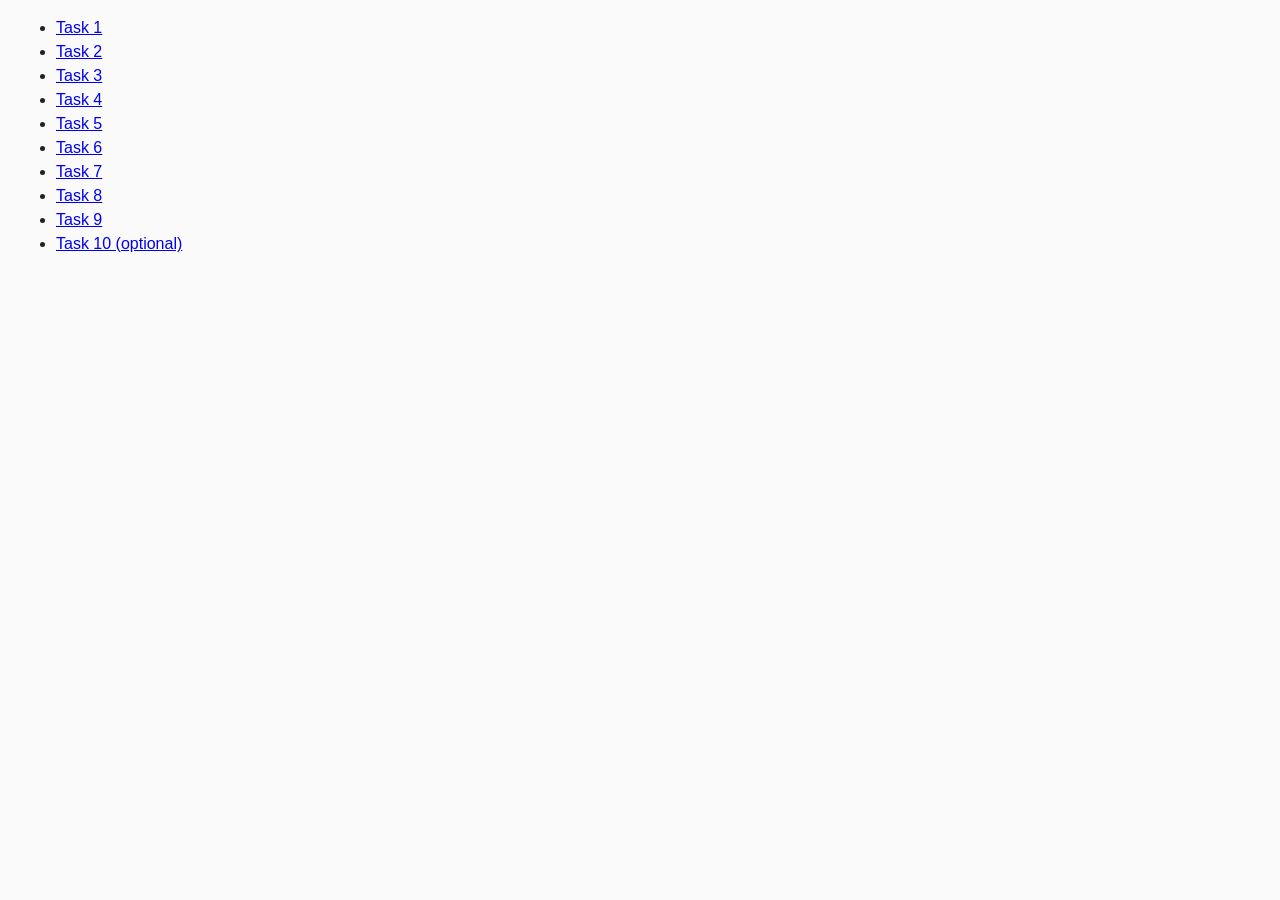
<file: index.html>
<!DOCTYPE html>
<html lang="ru">
  <head>
    <meta charset="UTF-8" />
    <meta http-equiv="X-UA-Compatible" content="IE=edge" />
    <meta name="viewport" content="width=device-width, initial-scale=1.0" />
    <title>Homework 6</title>
    <link rel="stylesheet" href="css/common.css" />
  </head>
  <body>
    <ul>
      <li><a href="task-01.html">Task 1</a></li>
      <li><a href="task-02.html">Task 2</a></li>
      <li><a href="task-03.html">Task 3</a></li>
      <li><a href="task-04.html">Task 4</a></li>
      <li><a href="task-05.html">Task 5</a></li>
      <li><a href="task-06.html">Task 6</a></li>
      <li><a href="task-07.html">Task 7</a></li>
      <li><a href="task-08.html">Task 8</a></li>
      <li><a href="task-09.html">Task 9</a></li>
      <li><a href="task-10.html">Task 10 (optional)</a></li>
    </ul>
  </body>
</html>
</file>
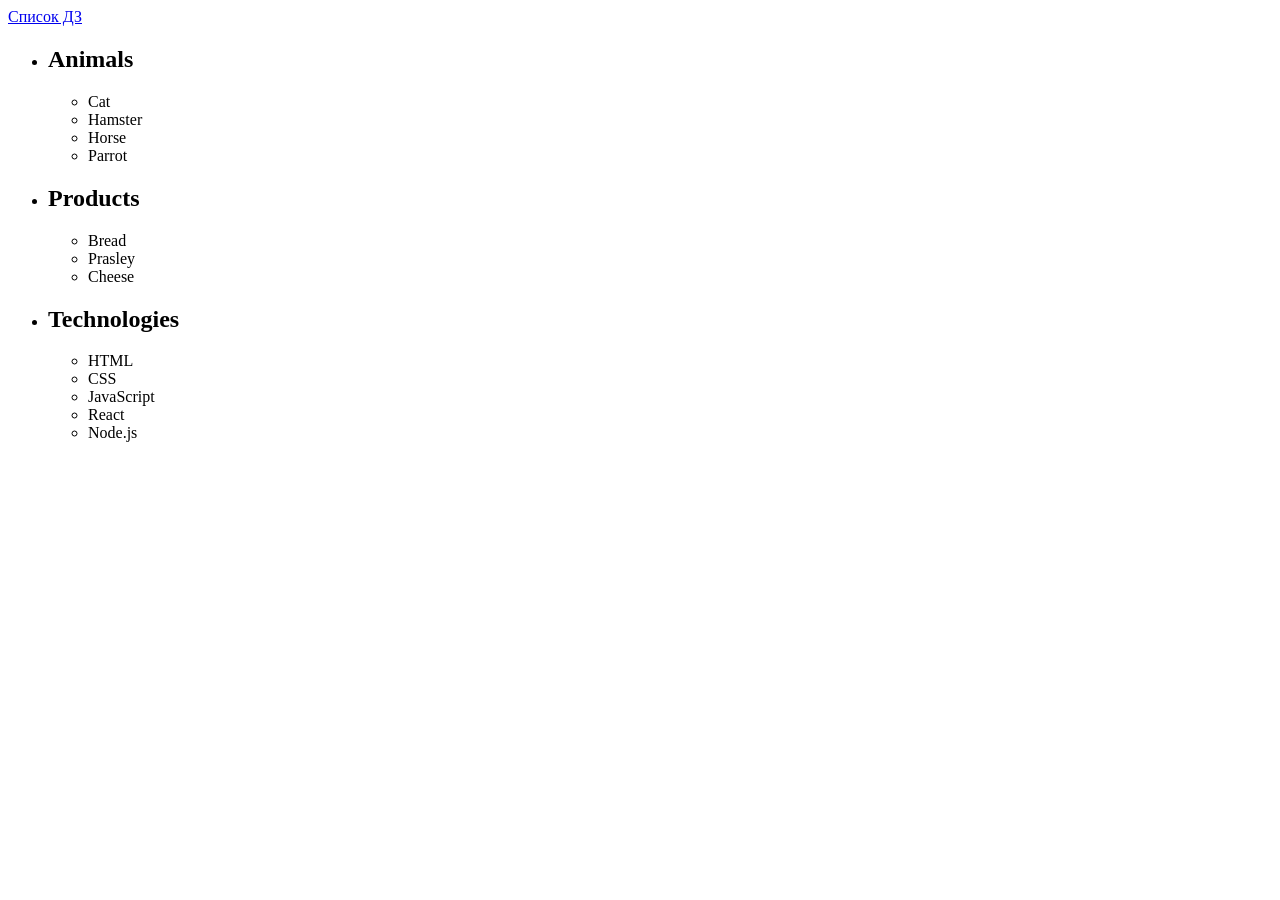
<file: 1.html>
<!DOCTYPE html>
<html lang="en">
  <head>
    <meta charset="UTF-8" />
    <meta http-equiv="X-UA-Compatible" content="IE=edge" />
    <meta name="viewport" content="width=device-width, initial-scale=1.0" />
    <title>1</title>
  </head>
  <body>
    <a href="./index.html">Список ДЗ</a>

    <ul id="categories">
      <li class="item">
        <h2>Animals</h2>
        <ul>
          <li>Cat</li>
          <li>Hamster</li>
          <li>Horse</li>
          <li>Parrot</li>
        </ul>
      </li>
      <li class="item">
        <h2>Products</h2>
        <ul>
          <li>Bread</li>
          <li>Prasley</li>
          <li>Cheese</li>
        </ul>
      </li>
      <li class="item">
        <h2>Technologies</h2>
        <ul>
          <li>HTML</li>
          <li>CSS</li>
          <li>JavaScript</li>
          <li>React</li>
          <li>Node.js</li>
        </ul>
      </li>
    </ul>
    <script>
      'use strict';

      const numberOfCategories = document.querySelectorAll('.item');
      console.log(`Number of categories: ${numberOfCategories.length}`);

      const a = document.querySelectorAll('h2');

      for (let i = 0; i < a.length; i += 1) {
        const b = numberOfCategories[i].querySelectorAll('li');
        console.log(`Category:${a[i].textContent} \nElements: ${b.length}`);
      }
    </script>
  </body>
</html>
</file>
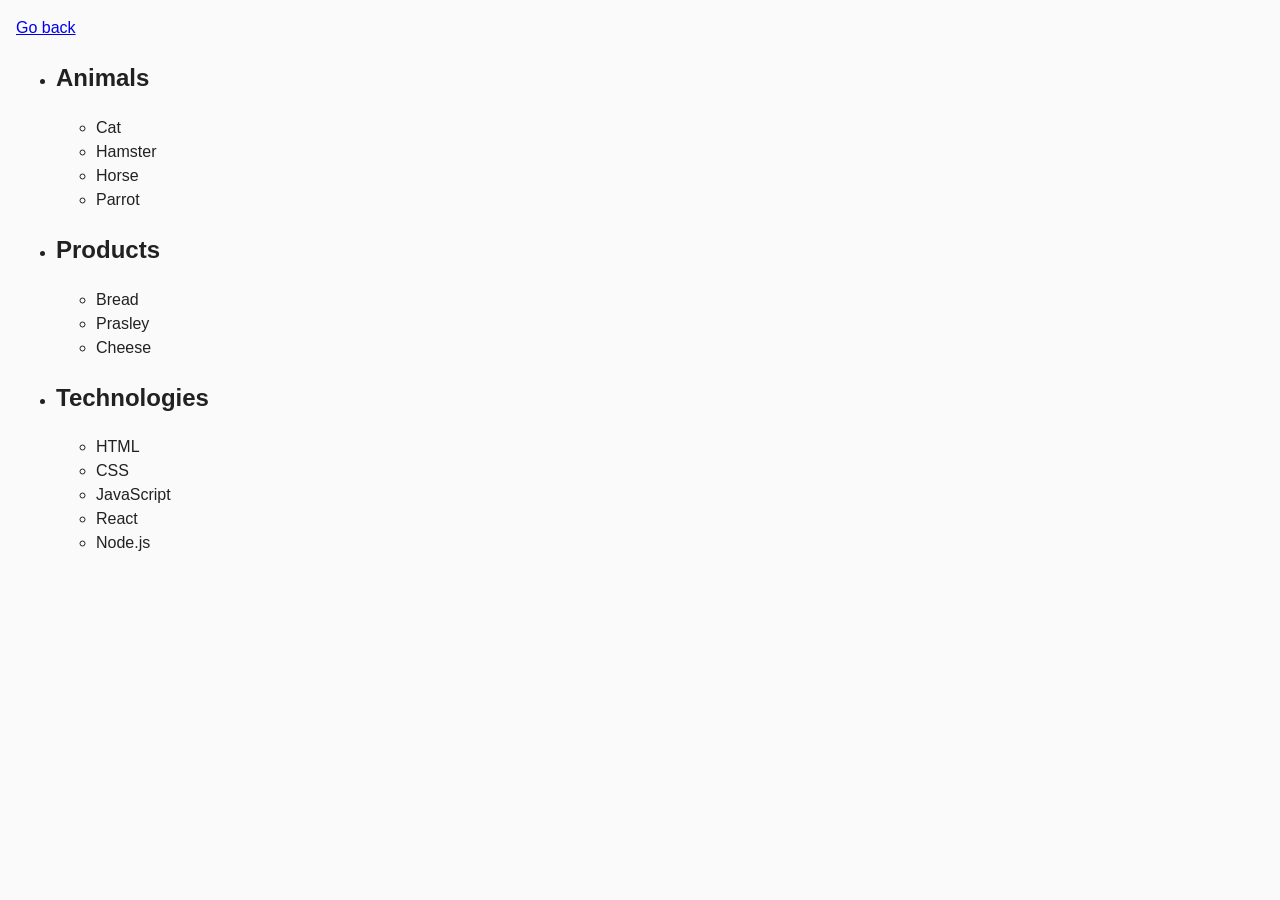
<file: task-01.html>
<!DOCTYPE html>
<html lang="ru">
  <head>
    <meta charset="UTF-8" />
    <meta http-equiv="X-UA-Compatible" content="IE=edge" />
    <meta name="viewport" content="width=device-width, initial-scale=1.0" />
    <title>Task 1</title>
    <link rel="stylesheet" href="css/common.css" />
  </head>
  <body>
    <p><a href="index.html">Go back</a></p>

    <ul id="categories">
      <li class="item">
        <h2>Animals</h2>

        <ul>
          <li>Cat</li>
          <li>Hamster</li>
          <li>Horse</li>
          <li>Parrot</li>
        </ul>
      </li>
      <li class="item">
        <h2>Products</h2>

        <ul>
          <li>Bread</li>
          <li>Prasley</li>
          <li>Cheese</li>
        </ul>
      </li>
      <li class="item">
        <h2>Technologies</h2>

        <ul>
          <li>HTML</li>
          <li>CSS</li>
          <li>JavaScript</li>
          <li>React</li>
          <li>Node.js</li>
        </ul>
      </li>
    </ul>

    <script src="js/task-01.js" type="module"></script>
  </body>
</html>
</file>
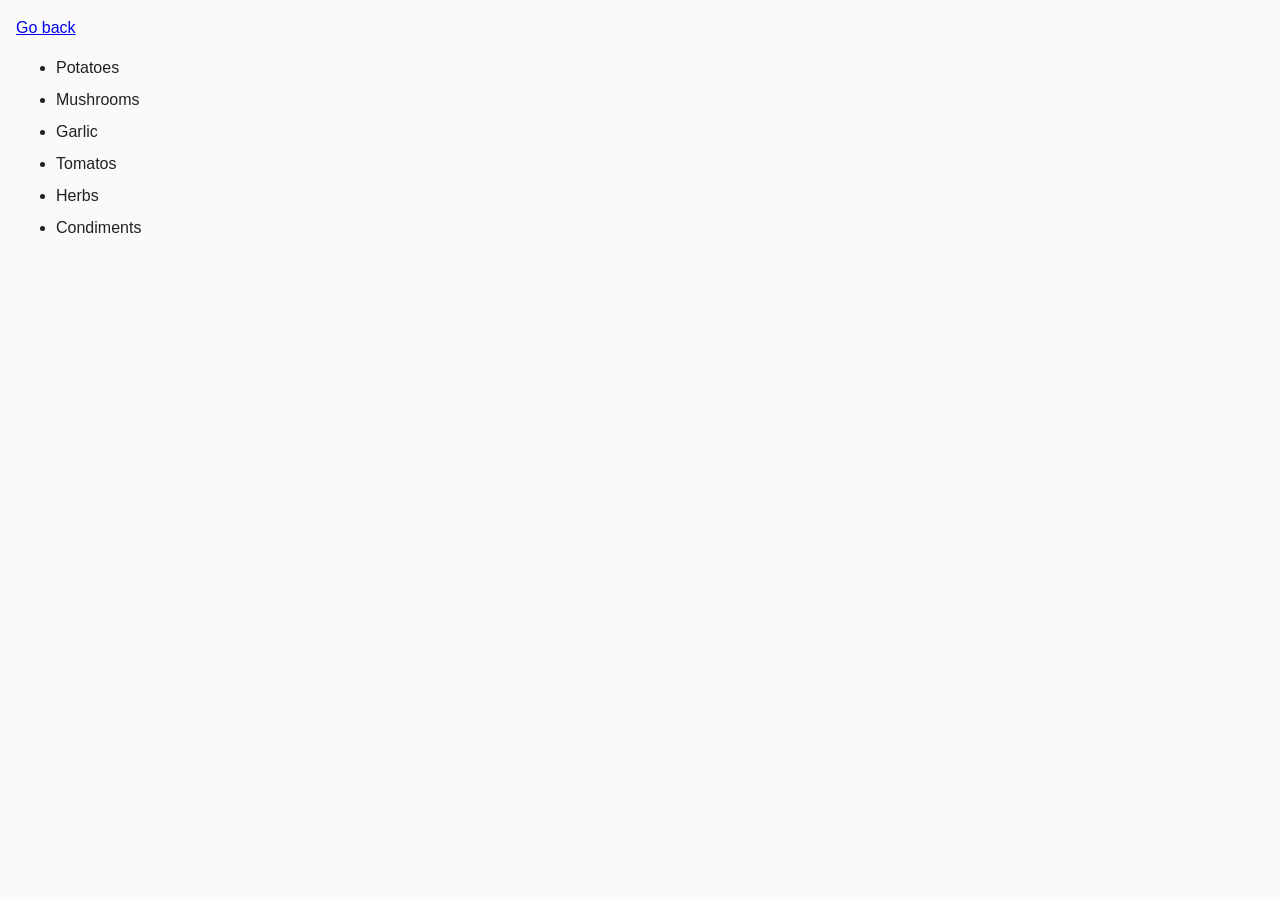
<file: task-02.html>
<!DOCTYPE html>
<html lang="ru">
  <head>
    <meta charset="UTF-8" />
    <meta http-equiv="X-UA-Compatible" content="IE=edge" />
    <meta name="viewport" content="width=device-width, initial-scale=1.0" />
    <title>Task 2</title>
    <link rel="stylesheet" href="css/common.css" />
    <style>
      .item {
        font-weight: 500;
      }

      .item:not(:last-child) {
        margin-bottom: 8px;
      }
    </style>
  </head>
  <body>
    <p><a href="index.html">Go back</a></p>

    <ul id="ingredients"></ul>

    <script src="js/task-02.js" type="module"></script>
  </body>
</html>
</file>
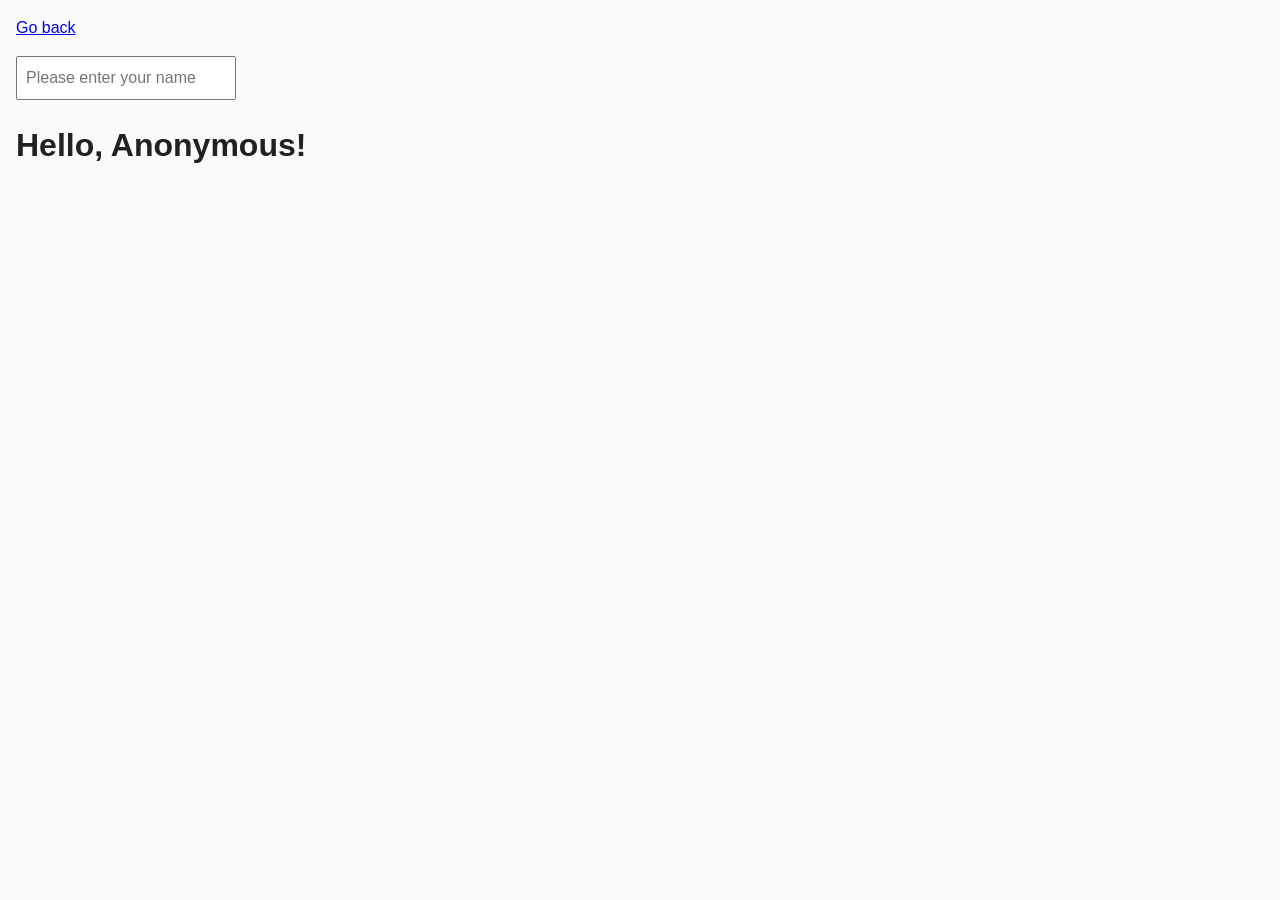
<file: task-05.html>
<!DOCTYPE html>
<html lang="ru">
  <head>
    <meta charset="UTF-8" />
    <meta http-equiv="X-UA-Compatible" content="IE=edge" />
    <meta name="viewport" content="width=device-width, initial-scale=1.0" />
    <title>Task 5</title>
    <link rel="stylesheet" href="css/common.css" />
  </head>
  <body>
    <p><a href="index.html">Go back</a></p>

    <input type="text" id="name-input" placeholder="Please enter your name" />
    <h1>Hello, <span id="name-output">Anonymous</span>!</h1>

    <script src="js/task-05.js" type="module"></script>
  </body>
</html>
</file>
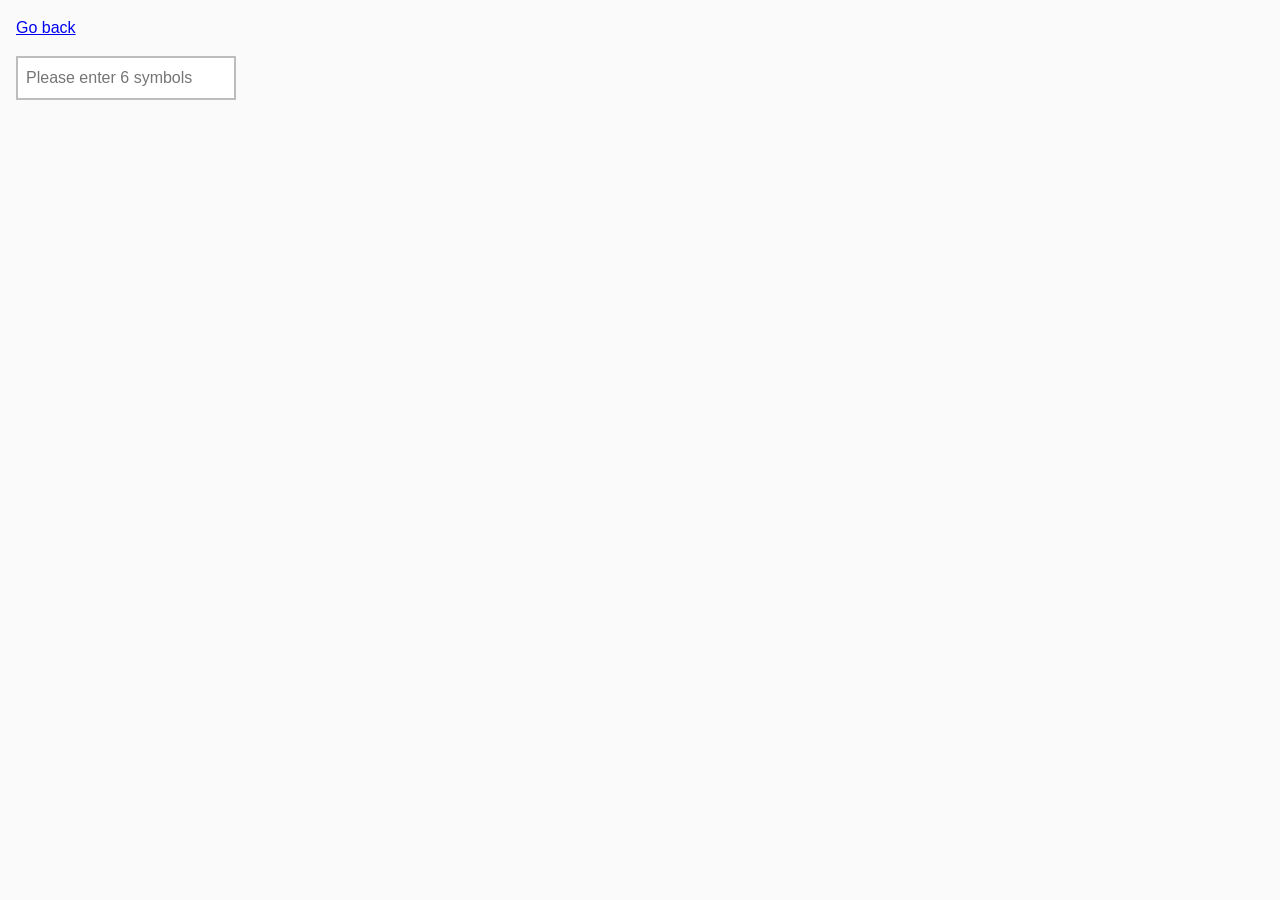
<file: task-06.html>
<!DOCTYPE html>
<html lang="ru">
  <head>
    <meta charset="UTF-8" />
    <meta http-equiv="X-UA-Compatible" content="IE=edge" />
    <meta name="viewport" content="width=device-width, initial-scale=1.0" />
    <title>Task 6</title>
    <link rel="stylesheet" href="css/common.css" />
    <style>
      #validation-input {
        border: 2px solid #bdbdbd;
      }

      #validation-input.valid {
        border-color: #4caf50;
      }

      #validation-input.invalid {
        border-color: #f44336;
      }
    </style>
  </head>
  <body>
    <p><a href="index.html">Go back</a></p>

    <input
      type="text"
      id="validation-input"
      data-length="6"
      placeholder="Please enter 6 symbols"
    />

    <script src="js/task-06.js" type="module"></script>
  </body>
</html>
</file>
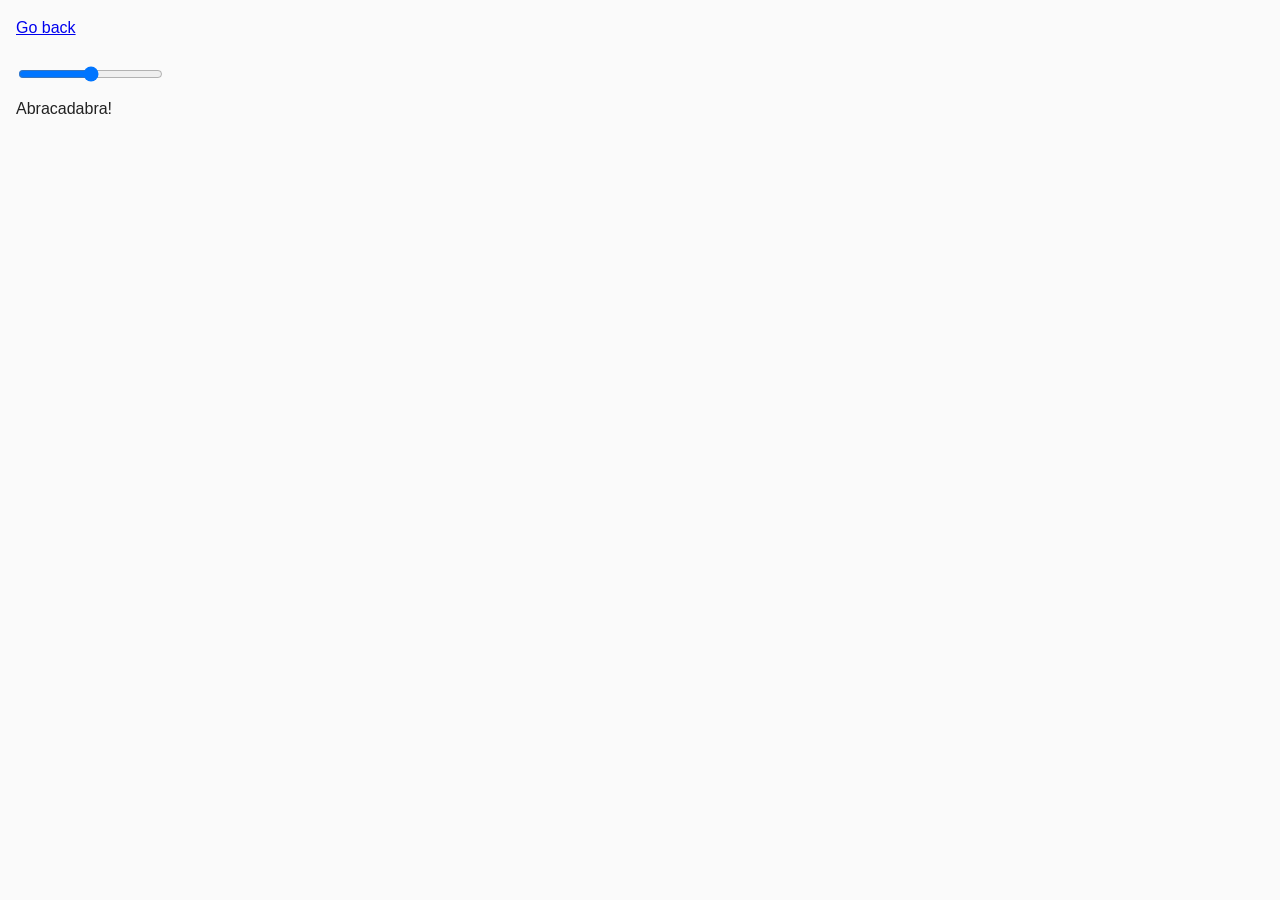
<file: task-07.html>
<!DOCTYPE html>
<html lang="ru">
  <head>
    <meta charset="UTF-8" />
    <meta http-equiv="X-UA-Compatible" content="IE=edge" />
    <meta name="viewport" content="width=device-width, initial-scale=1.0" />
    <title>Task 7</title>
    <link rel="stylesheet" href="css/common.css" />
  </head>
  <body>
    <p><a href="index.html">Go back</a></p>

    <input id="font-size-control" type="range" min="16" max="96" />
    <br />
    <span id="text">Abracadabra!</span>

    <script src="js/task-07.js" type="module"></script>
  </body>
</html>
</file>
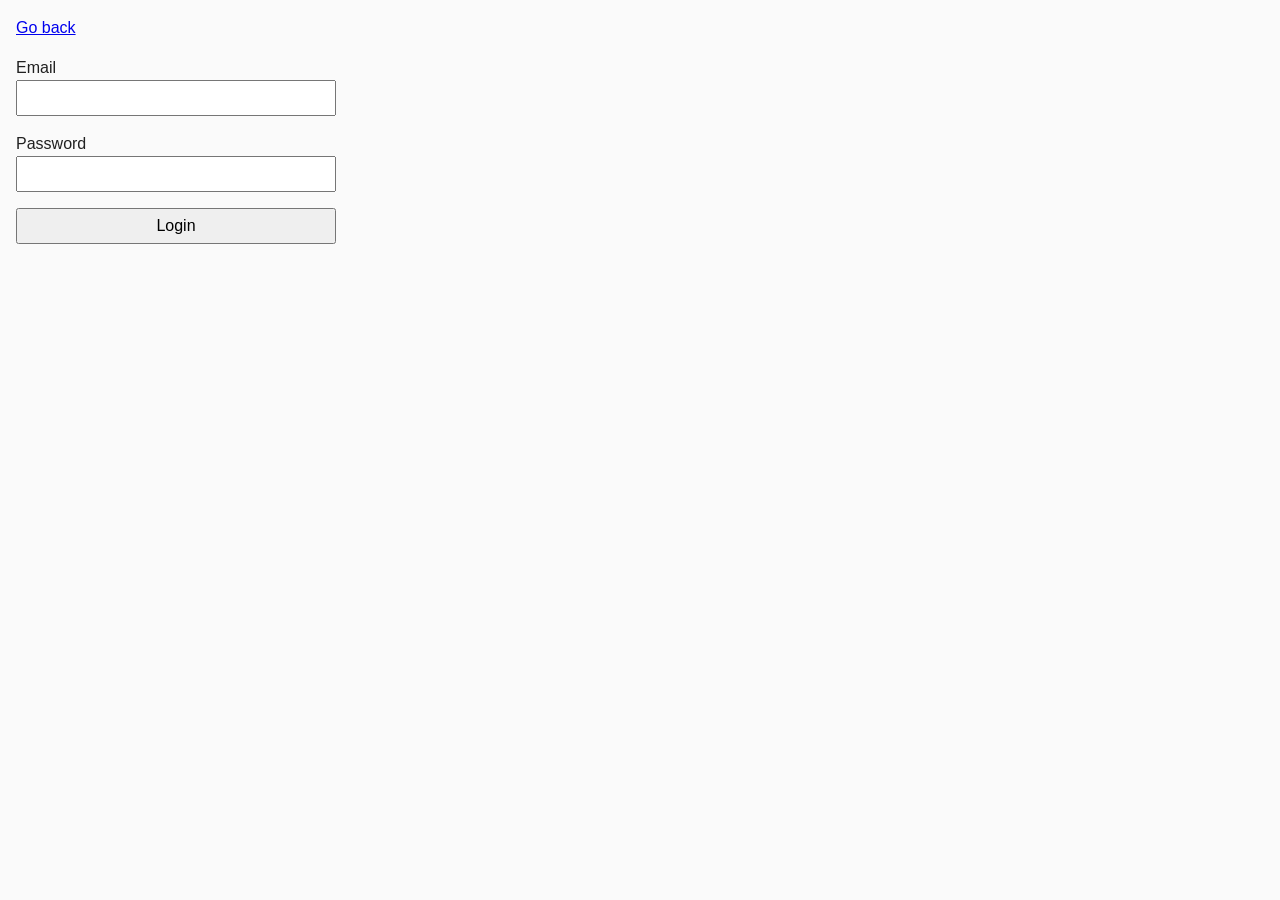
<file: task-08.html>
<!DOCTYPE html>
<html lang="ru">
  <head>
    <meta charset="UTF-8" />
    <meta http-equiv="X-UA-Compatible" content="IE=edge" />
    <meta name="viewport" content="width=device-width, initial-scale=1.0" />
    <title>Task 8</title>
    <link rel="stylesheet" href="css/common.css" />
    <style>
      .login-form {
        max-width: 320px;
        display: flex;
        flex-direction: column;
      }

      .login-form label {
        margin-bottom: 16px;
      }

      .login-form input,
      .login-form button {
        width: 100%;
        padding: 4px;
        font: inherit;
      }
    </style>
  </head>
  <body>
    <p><a href="index.html">Go back</a></p>

    <form class="login-form">
      <label>
        Email
        <input type="email" name="email" />
      </label>
      <label>
        Password
        <input type="password" name="password" />
      </label>
      <button type="submit">Login</button>
    </form>

    <script src="js/task-08.js" type="module"></script>
  </body>
</html>
</file>
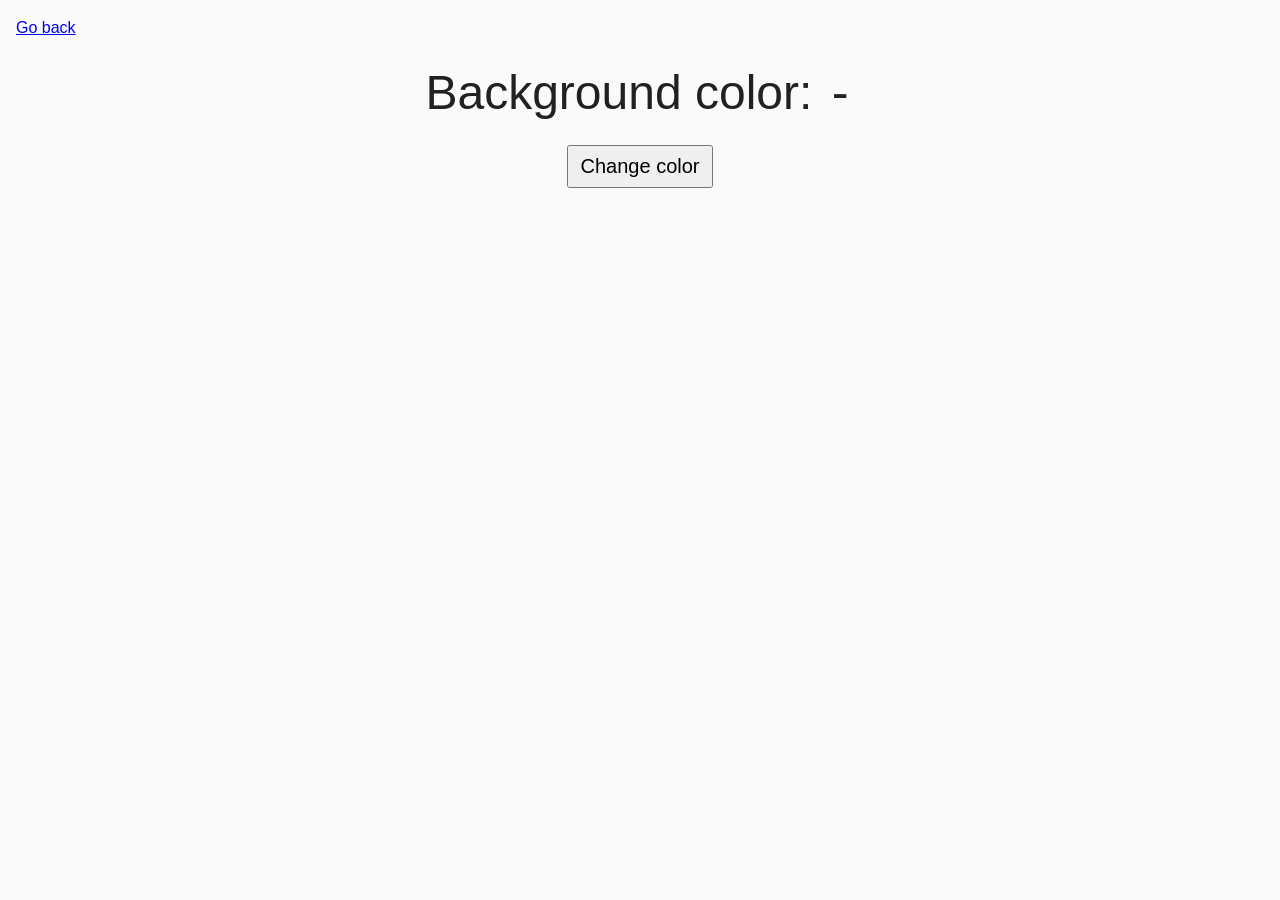
<file: task-09.html>
<!DOCTYPE html>
<html lang="ru">
  <head>
    <meta charset="UTF-8" />
    <meta http-equiv="X-UA-Compatible" content="IE=edge" />
    <meta name="viewport" content="width=device-width, initial-scale=1.0" />
    <title>Task 9</title>
    <link rel="stylesheet" href="css/common.css" />
    <style>
      .widget {
        text-align: center;
      }

      .widget p {
        margin-top: 0;
        margin-bottom: 16px;
        font-size: 48px;
      }

      .widget span {
        font-family: monospace;
      }

      .widget button {
        padding: 8px 12px;
        font-size: 20px;
        cursor: pointer;
      }
    </style>
  </head>
  <body>
    <p><a href="index.html">Go back</a></p>

    <div class="widget">
      <p>Background color: <span class="color">-</span></p>
      <button type="button" class="change-color">Change color</button>
    </div>

    <script src="js/task-09.js" type="module"></script>
  </body>
</html>
</file>
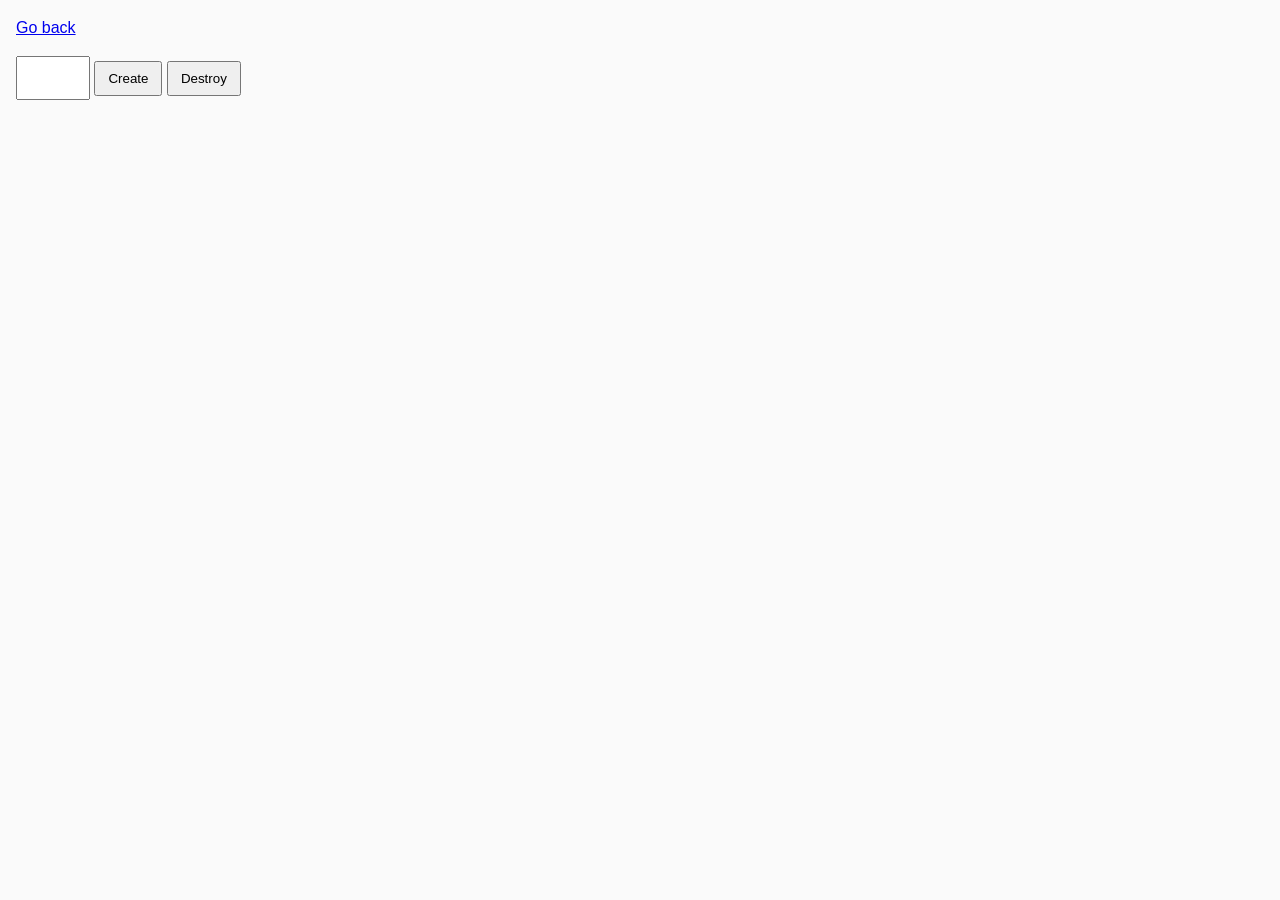
<file: task-10.html>
<!DOCTYPE html>
<html lang="ru">
  <head>
    <meta charset="UTF-8" />
    <meta http-equiv="X-UA-Compatible" content="IE=edge" />
    <meta name="viewport" content="width=device-width, initial-scale=1.0" />
    <title>Task 10 (optional)</title>
    <link rel="stylesheet" href="css/common.css" />
  </head>
  <body>
    <p><a href="index.html">Go back</a></p>

    <div id="controls">
      <input type="number" min="1" max="100" step="1" />
      <button type="button" data-create>Create</button>
      <button type="button" data-destroy>Destroy</button>
    </div>

    <div id="boxes"></div>

    <script src="js/task-10.js" type="module"></script>
  </body>
</html>
</file>
<file: css/common.css>
* {
  box-sizing: border-box;
}

body {
  margin: 16px;
  font-family: -apple-system, BlinkMacSystemFont, "Segoe UI", Roboto, Oxygen,
    Ubuntu, Cantarell, "Open Sans", "Helvetica Neue", sans-serif;
  -webkit-font-smoothing: antialiased;
  -moz-osx-font-smoothing: grayscale;
  background-color: #fafafa;
  color: #212121;
  line-height: 1.5;
}

input {
  padding: 8px;
  font: inherit;
}

button {
  padding: 8px 12px;
  cursor: pointer;
}

.img {
  display: block;
  width: 300px;
  height: auto;
}

.gallery {
  list-style-type: none;
  display: grid;
  gap: 20px;
}
</file>
